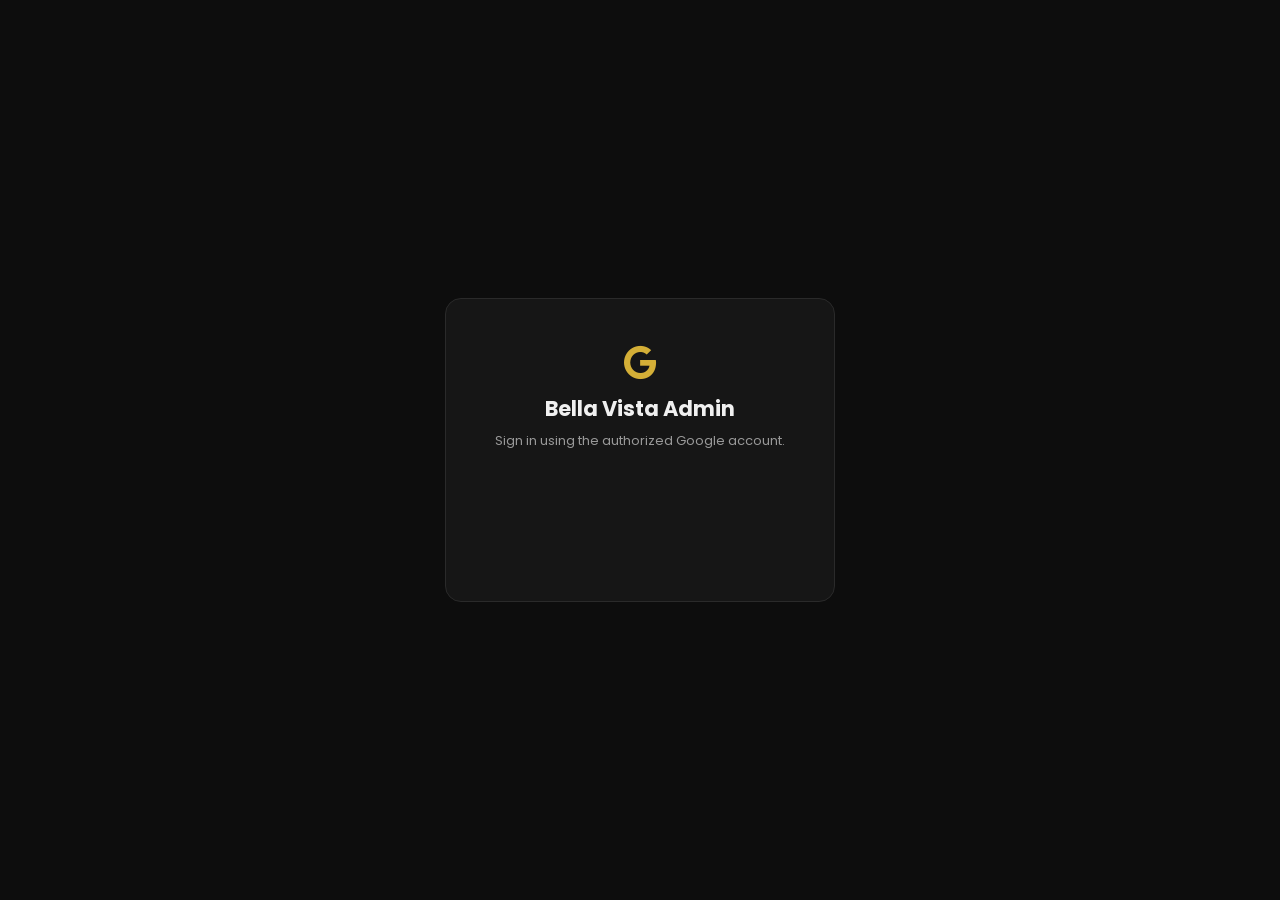
<file: admin.html>
<!DOCTYPE html>
<html lang="en">
<head>
    <meta charset="UTF-8">
    <meta name="viewport" content="width=device-width, initial-scale=1.0">
    <meta name="robots" content="noindex, nofollow">
    <title>Bella Vista | Admin Dashboard</title>

    <link rel="preconnect" href="https://fonts.googleapis.com">
    <link rel="preconnect" href="https://fonts.gstatic.com" crossorigin>
    <link href="https://fonts.googleapis.com/css2?family=Poppins:wght@300;400;500;600;700;800&display=swap" rel="stylesheet">
    <link rel="stylesheet" href="https://cdnjs.cloudflare.com/ajax/libs/font-awesome/6.7.2/css/all.min.css">
    <script src="https://accounts.google.com/gsi/client" async defer></script>

    <style>
        :root {
            --gold: #d4af37;
            --gold-light: #e8c968;
            --bg: #0d0d0d;
            --panel: #161616;
            --panel-2: #1e1e1e;
            --border: #2a2a2a;
            --text: #f0f0f0;
            --text-dim: #999;
            --danger: #e57373;
            --success: #66bb6a;
        }

        * {
            margin: 0;
            padding: 0;
            box-sizing: border-box;
        }

        body {
            min-height: 100vh;
            background: var(--bg);
            color: var(--text);
            font-family: "Poppins", sans-serif;
        }

        button,
        input,
        textarea,
        select {
            font: inherit;
        }

        button {
            cursor: pointer;
        }

        #loginScreen {
            min-height: 100vh;
            padding: 20px;
            display: flex;
            align-items: center;
            justify-content: center;
        }

        .login-card {
            width: 100%;
            max-width: 390px;
            padding: 46px 38px;
            border: 1px solid var(--border);
            border-radius: 16px;
            background: var(--panel);
            text-align: center;
        }

        .login-card > i {
            margin-bottom: 14px;
            color: var(--gold);
            font-size: 34px;
        }

        .login-card h1 {
            margin-bottom: 7px;
            font-size: 21px;
        }

        .login-card p {
            margin-bottom: 25px;
            color: var(--text-dim);
            font-size: 13px;
        }

        #googleSignInButton {
            min-height: 44px;
            display: flex;
            justify-content: center;
        }

        #loginStatus {
            min-height: 21px;
            margin-top: 14px;
            color: var(--text-dim);
            font-size: 13px;
        }

        #loginStatus.error {
            color: var(--danger);
        }

        #loginStatus.success {
            color: var(--success);
        }

        #dashboard {
            display: none;
        }

        .topbar {
            padding: 19px 30px;
            display: flex;
            align-items: center;
            justify-content: space-between;
            flex-wrap: wrap;
            gap: 15px;
            border-bottom: 1px solid var(--border);
            background: var(--panel);
        }

        .brand {
            display: flex;
            align-items: center;
            gap: 10px;
            color: var(--gold);
            font-size: 19px;
            font-weight: 700;
        }

        .brand span {
            margin-left: 3px;
            color: var(--text);
            font-size: 13px;
            font-weight: 400;
        }

        .logout-btn {
            padding: 9px 15px;
            border: 1px solid var(--border);
            border-radius: 8px;
            background: transparent;
            color: var(--text-dim);
        }

        .logout-btn:hover {
            border-color: var(--gold);
            color: var(--gold);
        }

        .content {
            max-width: 1200px;
            margin: 0 auto;
            padding: 28px 30px 60px;
        }

        .tabs {
            margin-bottom: 24px;
            display: flex;
            gap: 25px;
            border-bottom: 1px solid var(--border);
        }

        .tab-btn {
            padding: 12px 3px;
            border: 0;
            border-bottom: 2px solid transparent;
            background: transparent;
            color: var(--text-dim);
        }

        .tab-btn.active {
            border-bottom-color: var(--gold);
            color: var(--gold);
        }

        .view {
            display: none;
        }

        .view.active {
            display: block;
        }

        .stats-row {
            margin-bottom: 26px;
            display: grid;
            grid-template-columns: repeat(auto-fit, minmax(170px, 1fr));
            gap: 15px;
        }

        .stat-card {
            padding: 20px;
            border: 1px solid var(--border);
            border-radius: 12px;
            background: var(--panel);
        }

        .stat-card .num {
            color: var(--gold);
            font-size: 28px;
            font-weight: 700;
        }

        .stat-card .lbl {
            margin-top: 3px;
            color: var(--text-dim);
            font-size: 13px;
        }

        .toolbar {
            margin-bottom: 17px;
            display: flex;
            gap: 11px;
            flex-wrap: wrap;
        }

        .toolbar input {
            flex: 1;
            min-width: 220px;
            padding: 11px 14px;
            border: 1px solid var(--border);
            border-radius: 8px;
            outline: none;
            background: var(--panel);
            color: var(--text);
        }

        .toolbar input:focus {
            border-color: var(--gold);
        }

        .toolbar button,
        .add-btn {
            padding: 11px 17px;
            border: 1px solid var(--border);
            border-radius: 8px;
            background: var(--panel);
            color: var(--text);
        }

        .toolbar button:hover {
            border-color: var(--gold);
            color: var(--gold);
        }

        .add-btn {
            border: 0;
            background: var(--gold);
            color: #111;
            font-weight: 600;
        }

        .add-btn:hover {
            background: var(--gold-light);
        }

        .table-wrap {
            overflow: hidden;
            overflow-x: auto;
            border: 1px solid var(--border);
            border-radius: 12px;
            background: var(--panel);
        }

        table {
            width: 100%;
            min-width: 720px;
            border-collapse: collapse;
        }

        th,
        td {
            padding: 14px 17px;
            border-bottom: 1px solid var(--border);
            text-align: left;
        }

        th {
            background: var(--panel-2);
            color: var(--text-dim);
            font-size: 12px;
            text-transform: uppercase;
            letter-spacing: 0.4px;
        }

        td {
            font-size: 14px;
        }

        tr:last-child td {
            border-bottom: 0;
        }

        .row-today td {
            background: rgba(212, 175, 55, 0.08);
        }

        .name-cell {
            font-weight: 600;
        }

        .muted {
            color: var(--text-dim);
            font-size: 13px;
        }

        .empty-state {
            display: none;
            padding: 48px 20px;
            color: var(--text-dim);
            text-align: center;
        }

        .empty-state i {
            margin-bottom: 10px;
            color: #444;
            font-size: 35px;
        }

        .item-cell {
            display: flex;
            align-items: center;
            gap: 12px;
        }

        .item-img {
            width: 46px;
            height: 46px;
            border-radius: 8px;
            background: var(--panel-2);
            object-fit: cover;
        }

        .badge-pill {
            display: inline-block;
            padding: 3px 9px;
            border-radius: 999px;
            background: var(--gold);
            color: #111;
            font-size: 11px;
            font-weight: 600;
        }

        .badge-pill.new {
            background: #4caf50;
            color: #fff;
        }

        .action-btns {
            display: flex;
            gap: 7px;
        }

        .icon-btn {
            width: 33px;
            height: 33px;
            display: inline-flex;
            align-items: center;
            justify-content: center;
            border: 1px solid var(--border);
            border-radius: 8px;
            background: var(--panel-2);
            color: var(--text-dim);
        }

        .icon-btn:hover {
            border-color: var(--gold);
            color: var(--gold);
        }

        .icon-btn.danger:hover {
            border-color: var(--danger);
            color: var(--danger);
        }

        .modal-overlay {
            position: fixed;
            inset: 0;
            z-index: 100;
            padding: 20px;
            display: none;
            align-items: center;
            justify-content: center;
            background: rgba(0, 0, 0, 0.72);
        }

        .modal-overlay.active {
            display: flex;
        }

        .modal-box {
            width: 100%;
            max-width: 450px;
            max-height: 92vh;
            overflow-y: auto;
            padding: 28px;
            border: 1px solid var(--border);
            border-radius: 14px;
            background: var(--panel);
        }

        .modal-title {
            margin-bottom: 20px;
            display: flex;
            align-items: center;
            justify-content: space-between;
        }

        .modal-close {
            border: 0;
            background: transparent;
            color: var(--text-dim);
            font-size: 20px;
        }

        .form-group {
            margin-bottom: 14px;
        }

        .form-group label {
            margin-bottom: 6px;
            display: block;
            color: var(--text-dim);
            font-size: 12px;
        }

        .form-group input,
        .form-group textarea,
        .form-group select {
            width: 100%;
            padding: 11px 13px;
            border: 1px solid var(--border);
            border-radius: 8px;
            outline: none;
            background: var(--panel-2);
            color: var(--text);
        }

        .form-group input:focus,
        .form-group textarea:focus,
        .form-group select:focus {
            border-color: var(--gold);
        }

        .preview-wrap {
            display: none;
            margin-top: 10px;
        }

        .preview-wrap img {
            max-width: 130px;
            max-height: 130px;
            border-radius: 8px;
            object-fit: cover;
        }

        .modal-message {
            min-height: 21px;
            margin-top: 5px;
            color: var(--danger);
            font-size: 13px;
        }

        .modal-actions {
            margin-top: 18px;
            display: flex;
            gap: 10px;
        }

        .modal-actions button {
            flex: 1;
            padding: 12px;
            border-radius: 8px;
            font-weight: 600;
        }

        .btn-cancel {
            border: 1px solid var(--border);
            background: var(--panel-2);
            color: var(--text-dim);
        }

        .btn-save {
            border: 0;
            background: var(--gold);
            color: #111;
        }

        button:disabled {
            cursor: not-allowed;
            opacity: 0.65;
        }

        @media (max-width: 650px) {
            .topbar,
            .content {
                padding-left: 15px;
                padding-right: 15px;
            }

            .brand span {
                display: none;
            }

            .tabs {
                gap: 15px;
            }
        }
    </style>
</head>
<body>
    <div id="loginScreen">
        <div class="login-card">
            <i class="fa-brands fa-google" aria-hidden="true"></i>
            <h1>Bella Vista Admin</h1>
            <p>Sign in using the authorized Google account.</p>
            <div id="googleSignInButton"></div>
            <div id="loginStatus" role="status" aria-live="polite"></div>
        </div>
    </div>

    <div id="dashboard">
        <div class="topbar">
            <div class="brand">
                <i class="fa-solid fa-utensils" aria-hidden="true"></i>
                Bella Vista <span>Admin Dashboard · <strong id="signedInEmail"></strong></span>
            </div>
            <button class="logout-btn" id="logoutBtn" type="button">
                <i class="fa-solid fa-arrow-right-from-bracket" aria-hidden="true"></i>
                Sign Out
            </button>
        </div>

        <div class="content">
            <div class="tabs">
                <button class="tab-btn active" id="tabReservationsBtn" type="button">
                    <i class="fa-solid fa-calendar-check" aria-hidden="true"></i>
                    Reservations
                </button>
                <button class="tab-btn" id="tabMenuBtn" type="button">
                    <i class="fa-solid fa-utensils" aria-hidden="true"></i>
                    Menu
                </button>
            </div>

            <section class="view active" id="reservationsView">
                <div class="stats-row">
                    <div class="stat-card"><div class="num" id="statTotal">–</div><div class="lbl">Total Reservations</div></div>
                    <div class="stat-card"><div class="num" id="statToday">–</div><div class="lbl">For Today</div></div>
                    <div class="stat-card"><div class="num" id="statUpcoming">–</div><div class="lbl">Upcoming</div></div>
                </div>

                <div class="toolbar">
                    <input type="search" id="searchInput" placeholder="Search by name, email or phone...">
                    <button type="button" id="refreshReservationsBtn">
                        <i class="fa-solid fa-rotate" aria-hidden="true"></i>
                        Refresh
                    </button>
                </div>

                <div class="table-wrap">
                    <table>
                        <thead>
                            <tr>
                                <th>Name</th>
                                <th>Contact</th>
                                <th>Reservation Date</th>
                                <th>Time</th>
                                <th>Submitted</th>
                            </tr>
                        </thead>
                        <tbody id="resTableBody"></tbody>
                    </table>
                    <div class="empty-state" id="emptyState">
                        <i class="fa-solid fa-calendar-xmark" aria-hidden="true"></i>
                        <div>No reservations found</div>
                    </div>
                </div>
            </section>

            <section class="view" id="menuView">
                <div class="toolbar">
                    <input type="search" id="menuSearchInput" placeholder="Search dishes...">
                    <button class="add-btn" id="addMenuBtn" type="button">
                        <i class="fa-solid fa-plus" aria-hidden="true"></i>
                        Add Item
                    </button>
                </div>

                <div class="table-wrap">
                    <table>
                        <thead>
                            <tr>
                                <th>Dish</th>
                                <th>Description</th>
                                <th>Price</th>
                                <th>Badge</th>
                                <th>Actions</th>
                            </tr>
                        </thead>
                        <tbody id="menuTableBody"></tbody>
                    </table>
                    <div class="empty-state" id="menuEmptyState">
                        <i class="fa-solid fa-utensils" aria-hidden="true"></i>
                        <div>No menu items found</div>
                    </div>
                </div>
            </section>
        </div>
    </div>

    <div class="modal-overlay" id="menuModal" role="dialog" aria-modal="true" aria-labelledby="menuModalTitle">
        <div class="modal-box">
            <div class="modal-title">
                <h3 id="menuModalTitle">Add Dish</h3>
                <button class="modal-close" id="closeModalBtn" type="button" aria-label="Close dialog">×</button>
            </div>

            <div class="form-group">
                <label for="menuName">Dish Name</label>
                <input type="text" id="menuName" maxlength="100" placeholder="e.g. Margherita Pizza">
            </div>

            <div class="form-group">
                <label for="menuDescription">Description</label>
                <textarea id="menuDescription" rows="3" maxlength="500" placeholder="Short description..."></textarea>
            </div>

            <div class="form-group">
                <label for="menuPrice">Price ($)</label>
                <input type="number" id="menuPrice" min="0" max="1000000" step="0.01" placeholder="18">
            </div>

            <div class="form-group">
                <label for="menuImageFile">Dish Image (maximum 5 MB)</label>
                <input type="file" id="menuImageFile" accept="image/jpeg,image/png,image/webp,image/gif">
                <div class="preview-wrap" id="menuImagePreviewWrap">
                    <img id="menuImagePreview" alt="Selected dish preview">
                </div>
                <input type="hidden" id="menuImage">
            </div>

            <div class="form-group">
                <label for="menuBadge">Badge</label>
                <select id="menuBadge">
                    <option value="">None</option>
                    <option value="Best Seller">Best Seller</option>
                    <option value="New">New</option>
                </select>
            </div>

            <div class="modal-message" id="menuModalMessage" role="status" aria-live="polite"></div>

            <div class="modal-actions">
                <button class="btn-cancel" id="cancelModalBtn" type="button">Cancel</button>
                <button class="btn-save" id="menuSaveBtn" type="button">Save</button>
            </div>
        </div>
    </div>

    <script>
        "use strict";

        const GOOGLE_CLIENT_ID =
            "397296338313-tsiqf54ec13q5e138l2vp59css8neqt7.apps.googleusercontent.com";
        const ALLOWED_ADMIN_EMAIL = "bellavistarestaurant11@gmail.com";
        const SHEET_URL =
            "https://script.google.com/macros/s/AKfycby68sowQzuMzwNjKhFVvJHwa4OW6s0pUP9hNzxZSwr-fFGPVObYHZEANL2WCiovEMXe/exec";
        const TOKEN_STORAGE_KEY = "bv_google_id_token";
        const REQUEST_TIMEOUT_MS = 25000;
        const MAX_IMAGE_BYTES = 5 * 1024 * 1024;
        const ALLOWED_IMAGE_TYPES = ["image/jpeg", "image/png", "image/webp", "image/gif"];
        const PLACEHOLDER_IMAGE =
            "data:image/svg+xml;charset=UTF-8," +
            encodeURIComponent(
                '<svg xmlns="http://www.w3.org/2000/svg" width="800" height="500" viewBox="0 0 800 500"><rect width="800" height="500" fill="#252525"/><text x="400" y="255" text-anchor="middle" font-family="Arial" font-size="32" fill="#999">Bella Vista</text></svg>'
            );

        let allReservations = [];
        let allMenuItems = [];
        let editingItemName = null;
        let googleButtonRendered = false;

        const loginScreen = document.getElementById("loginScreen");
        const dashboard = document.getElementById("dashboard");
        const loginStatus = document.getElementById("loginStatus");
        const reservationsView = document.getElementById("reservationsView");
        const menuView = document.getElementById("menuView");
        const tabReservationsBtn = document.getElementById("tabReservationsBtn");
        const tabMenuBtn = document.getElementById("tabMenuBtn");
        const menuModal = document.getElementById("menuModal");
        const signedInEmail = document.getElementById("signedInEmail");

        function decodeGoogleCredential(token) {
            try {
                const parts = String(token || "").split(".");
                if (parts.length !== 3) return null;

                const base64 = parts[1].replace(/-/g, "+").replace(/_/g, "/");
                const padded = base64.padEnd(Math.ceil(base64.length / 4) * 4, "=");
                return JSON.parse(decodeURIComponent(
                    Array.from(atob(padded))
                        .map((character) => "%" + character.charCodeAt(0).toString(16).padStart(2, "0"))
                        .join("")
                ));
            } catch (error) {
                console.error("Could not read Google credential:", error);
                return null;
            }
        }

        function setLoginStatus(message, type = "") {
            loginStatus.textContent = message;
            loginStatus.className = type;
        }

        async function fetchJson(url, options = {}) {
            const controller = new AbortController();
            const timeout = window.setTimeout(() => controller.abort(), REQUEST_TIMEOUT_MS);

            try {
                const response = await fetch(url, {
                    ...options,
                    signal: controller.signal,
                });
                const text = await response.text();
                let data;

                try {
                    data = JSON.parse(text);
                } catch (error) {
                    console.error("Non-JSON response:", text);
                    throw new Error("The server returned an invalid response.");
                }

                if (!response.ok) {
                    throw new Error(data.message || `Request failed (${response.status})`);
                }

                return data;
            } catch (error) {
                if (error.name === "AbortError") {
                    throw new Error("The request took too long. Please try again.");
                }

                throw error;
            } finally {
                window.clearTimeout(timeout);
            }
        }

        function getIdToken() {
            const token = sessionStorage.getItem(TOKEN_STORAGE_KEY);

            if (!token) {
                throw new Error("Please sign in again.");
            }

            return token;
        }

        async function adminPost(type, payload = {}, explicitToken = null) {
            const token = explicitToken || getIdToken();
            const data = await fetchJson(SHEET_URL, {
                method: "POST",
                headers: {
                    "Content-Type": "text/plain;charset=utf-8",
                },
                body: JSON.stringify({
                    ...payload,
                    type,
                    token,
                }),
            });

            if (data.result !== "success") {
                const message = String(data.message || data.error || "Request failed");

                if (/unauthorized|token|expired|sign in/i.test(message)) {
                    logout("Your session is invalid or expired. Sign in again.");
                }

                throw new Error(message);
            }

            return data;
        }

        function showLogin() {
            dashboard.style.display = "none";
            loginScreen.style.display = "flex";
        }

        function showDashboard() {
            loginScreen.style.display = "none";
            dashboard.style.display = "block";
        }

        async function verifyAndOpenDashboard(token) {
            const tokenPayload = decodeGoogleCredential(token);
            const tokenEmail = String(tokenPayload && tokenPayload.email || "").toLowerCase();

            if (tokenEmail !== ALLOWED_ADMIN_EMAIL.toLowerCase()) {
                sessionStorage.removeItem(TOKEN_STORAGE_KEY);
                showLogin();
                setLoginStatus("This Google account is not authorized.", "error");
                return;
            }

            setLoginStatus("Verifying account...");

            try {
                const verification = await adminPost("admin_verify", {}, token);
                const verifiedEmail = String(verification.email || "").toLowerCase();

                if (verifiedEmail !== ALLOWED_ADMIN_EMAIL.toLowerCase()) {
                    throw new Error("This Google account is not authorized.");
                }

                sessionStorage.setItem(TOKEN_STORAGE_KEY, token);
                signedInEmail.textContent = verifiedEmail;
                setLoginStatus("", "");
                showDashboard();
                await loadReservations();
            } catch (error) {
                sessionStorage.removeItem(TOKEN_STORAGE_KEY);
                signedInEmail.textContent = "";
                showLogin();
                setLoginStatus(error.message || "This Google account is not authorized.", "error");
            }
        }

        function handleGoogleCredential(response) {
            if (!response || !response.credential) {
                setLoginStatus("Google sign-in failed. Please try again.", "error");
                return;
            }

            verifyAndOpenDashboard(response.credential);
        }

        function initializeGoogleSignIn() {
            if (!window.google || !google.accounts || !google.accounts.id) {
                window.setTimeout(initializeGoogleSignIn, 100);
                return;
            }

            google.accounts.id.initialize({
                client_id: GOOGLE_CLIENT_ID,
                callback: handleGoogleCredential,
                auto_select: false,
                cancel_on_tap_outside: true,
            });

            if (!googleButtonRendered) {
                google.accounts.id.renderButton(
                    document.getElementById("googleSignInButton"),
                    {
                        theme: "outline",
                        size: "large",
                        width: 300,
                        text: "signin_with",
                        shape: "rectangular",
                    }
                );
                googleButtonRendered = true;
            }
        }

        function logout(message = "") {
            sessionStorage.removeItem(TOKEN_STORAGE_KEY);
            signedInEmail.textContent = "";

            if (window.google && google.accounts && google.accounts.id) {
                google.accounts.id.disableAutoSelect();
            }

            showLogin();
            setLoginStatus(message, message ? "error" : "");
        }

        function dateKey(value) {
            const stringValue = String(value || "");
            const directMatch = /^(\d{4})-(\d{2})-(\d{2})/.exec(stringValue);

            if (directMatch) {
                return `${directMatch[1]}-${directMatch[2]}-${directMatch[3]}`;
            }

            const date = new Date(value);
            if (Number.isNaN(date.getTime())) return "";

            const year = date.getFullYear();
            const month = String(date.getMonth() + 1).padStart(2, "0");
            const day = String(date.getDate()).padStart(2, "0");
            return `${year}-${month}-${day}`;
        }

        function todayKey() {
            const date = new Date();
            const year = date.getFullYear();
            const month = String(date.getMonth() + 1).padStart(2, "0");
            const day = String(date.getDate()).padStart(2, "0");
            return `${year}-${month}-${day}`;
        }

        function fmtDate(value) {
            const key = dateKey(value);
            if (!key) return String(value || "-");

            const parts = key.split("-");
            const date = new Date(Number(parts[0]), Number(parts[1]) - 1, Number(parts[2]));
            return date.toLocaleDateString("en-GB", {
                day: "2-digit",
                month: "short",
                year: "numeric",
            });
        }

        function fmtTime(value) {
            if (!value) return "-";

            const simple = /^(\d{1,2}):(\d{2})/.exec(String(value));
            let hours;
            let minutes;

            if (simple) {
                hours = Number(simple[1]);
                minutes = simple[2];
            } else {
                const date = new Date(value);
                if (Number.isNaN(date.getTime())) return String(value);
                hours = date.getHours();
                minutes = String(date.getMinutes()).padStart(2, "0");
            }

            const period = hours >= 12 ? "PM" : "AM";
            const displayHours = hours % 12 || 12;
            return `${displayHours}:${minutes} ${period}`;
        }

        function isToday(value) {
            return dateKey(value) === todayKey();
        }

        function isUpcoming(value) {
            const key = dateKey(value);
            return Boolean(key) && key >= todayKey();
        }

        function createCell(text, className = "") {
            const cell = document.createElement("td");
            cell.textContent = text;
            if (className) cell.className = className;
            return cell;
        }

        async function loadReservations() {
            const tbody = document.getElementById("resTableBody");
            tbody.replaceChildren();

            const loadingRow = document.createElement("tr");
            const loadingCell = createCell("Loading...", "muted");
            loadingCell.colSpan = 5;
            loadingCell.style.textAlign = "center";
            loadingCell.style.padding = "30px";
            loadingRow.appendChild(loadingCell);
            tbody.appendChild(loadingRow);

            try {
                const data = await adminPost("admin_reservations");
                const reservations = Array.isArray(data) ? data : data.items;

                allReservations = Array.isArray(reservations)
                    ? reservations.slice().reverse()
                    : [];

                updateStats();
                renderReservations();
            } catch (error) {
                console.error("Failed to load reservations:", error);
                tbody.replaceChildren();
                const row = document.createElement("tr");
                const cell = createCell(error.message || "Failed to load reservations.", "muted");
                cell.colSpan = 5;
                cell.style.textAlign = "center";
                cell.style.padding = "30px";
                row.appendChild(cell);
                tbody.appendChild(row);
            }
        }

        function updateStats() {
            document.getElementById("statTotal").textContent = String(allReservations.length);
            document.getElementById("statToday").textContent = String(
                allReservations.filter((item) => isToday(item["Reservation Date"])).length
            );
            document.getElementById("statUpcoming").textContent = String(
                allReservations.filter((item) => isUpcoming(item["Reservation Date"])).length
            );
        }

        function renderReservations() {
            const query = document.getElementById("searchInput").value.trim().toLowerCase();
            const tbody = document.getElementById("resTableBody");
            const emptyState = document.getElementById("emptyState");

            const filtered = allReservations.filter((reservation) => {
                const content = [reservation.Name, reservation.Email, reservation.Phone]
                    .map((value) => String(value || ""))
                    .join(" ")
                    .toLowerCase();
                return content.includes(query);
            });

            tbody.replaceChildren();
            emptyState.style.display = filtered.length ? "none" : "block";

            filtered.forEach((reservation) => {
                const row = document.createElement("tr");
                if (isToday(reservation["Reservation Date"])) {
                    row.classList.add("row-today");
                }

                row.appendChild(createCell(String(reservation.Name || "-"), "name-cell"));

                const contactCell = document.createElement("td");
                const email = document.createElement("div");
                email.textContent = String(reservation.Email || "-");
                const phone = document.createElement("div");
                phone.className = "muted";
                phone.textContent = String(reservation.Phone || "-");
                contactCell.append(email, phone);
                row.appendChild(contactCell);

                row.appendChild(createCell(fmtDate(reservation["Reservation Date"])));
                row.appendChild(createCell(fmtTime(reservation["Reservation Time"])));
                row.appendChild(createCell(fmtDate(reservation["Date Submitted"]), "muted"));
                tbody.appendChild(row);
            });
        }

        function resolveImageSrc(image) {
            const value = String(image || "").trim();

            if (!value) return PLACEHOLDER_IMAGE;
            if (/^https:\/\//i.test(value)) return value;
            if (/^[a-zA-Z0-9._-]+$/.test(value)) {
                return `images/${encodeURIComponent(value)}`;
            }

            return PLACEHOLDER_IMAGE;
        }

        async function loadMenuItems() {
            const tbody = document.getElementById("menuTableBody");
            tbody.replaceChildren();

            const row = document.createElement("tr");
            const cell = createCell("Loading...", "muted");
            cell.colSpan = 5;
            cell.style.textAlign = "center";
            cell.style.padding = "30px";
            row.appendChild(cell);
            tbody.appendChild(row);

            try {
                const data = await fetchJson(`${SHEET_URL}?t=${Date.now()}`, {
                    cache: "no-store",
                });

                allMenuItems = Array.isArray(data) ? data : [];
                renderMenuTable();
            } catch (error) {
                console.error("Failed to load menu:", error);
                tbody.replaceChildren();
                const errorRow = document.createElement("tr");
                const errorCell = createCell(error.message || "Failed to load menu.", "muted");
                errorCell.colSpan = 5;
                errorCell.style.textAlign = "center";
                errorCell.style.padding = "30px";
                errorRow.appendChild(errorCell);
                tbody.appendChild(errorRow);
            }
        }

        function renderMenuTable() {
            const query = document.getElementById("menuSearchInput").value.trim().toLowerCase();
            const tbody = document.getElementById("menuTableBody");
            const emptyState = document.getElementById("menuEmptyState");

            const filtered = allMenuItems.filter((item) =>
                String(item.name || "").toLowerCase().includes(query)
            );

            tbody.replaceChildren();
            emptyState.style.display = filtered.length ? "none" : "block";

            filtered.forEach((item) => {
                const realIndex = allMenuItems.indexOf(item);
                const row = document.createElement("tr");

                const dishCell = document.createElement("td");
                const itemCell = document.createElement("div");
                itemCell.className = "item-cell";
                const image = document.createElement("img");
                image.className = "item-img";
                image.src = resolveImageSrc(item.image);
                image.alt = String(item.name || "Dish");
                image.addEventListener(
                    "error",
                    () => {
                        image.src = PLACEHOLDER_IMAGE;
                    },
                    { once: true }
                );
                const name = document.createElement("span");
                name.className = "name-cell";
                name.textContent = String(item.name || "-");
                itemCell.append(image, name);
                dishCell.appendChild(itemCell);
                row.appendChild(dishCell);

                row.appendChild(createCell(String(item.description || "-"), "muted"));
                row.appendChild(createCell(`$${String(item.price ?? "-")}`));

                const badgeCell = document.createElement("td");
                if (item.badge) {
                    const badge = document.createElement("span");
                    badge.className = `badge-pill${String(item.badge).toLowerCase() === "new" ? " new" : ""}`;
                    badge.textContent = String(item.badge);
                    badgeCell.appendChild(badge);
                } else {
                    badgeCell.textContent = "-";
                    badgeCell.className = "muted";
                }
                row.appendChild(badgeCell);

                const actionCell = document.createElement("td");
                const actions = document.createElement("div");
                actions.className = "action-btns";

                const editButton = document.createElement("button");
                editButton.type = "button";
                editButton.className = "icon-btn";
                editButton.title = "Edit";
                editButton.innerHTML = '<i class="fa-solid fa-pen" aria-hidden="true"></i>';
                editButton.addEventListener("click", () => openMenuModal(allMenuItems[realIndex]));

                const deleteButton = document.createElement("button");
                deleteButton.type = "button";
                deleteButton.className = "icon-btn danger";
                deleteButton.title = "Delete";
                deleteButton.innerHTML = '<i class="fa-solid fa-trash" aria-hidden="true"></i>';
                deleteButton.addEventListener("click", () => deleteMenuItem(allMenuItems[realIndex]));

                actions.append(editButton, deleteButton);
                actionCell.appendChild(actions);
                row.appendChild(actionCell);
                tbody.appendChild(row);
            });
        }

        function switchTab(tab) {
            const isReservations = tab === "reservations";
            tabReservationsBtn.classList.toggle("active", isReservations);
            tabMenuBtn.classList.toggle("active", !isReservations);
            reservationsView.classList.toggle("active", isReservations);
            menuView.classList.toggle("active", !isReservations);

            if (!isReservations && allMenuItems.length === 0) {
                loadMenuItems();
            }
        }

        function setModalMessage(message) {
            document.getElementById("menuModalMessage").textContent = message;
        }

        function openMenuModal(item = null) {
            editingItemName = item ? String(item.name || "") : null;
            document.getElementById("menuModalTitle").textContent = item ? "Edit Dish" : "Add Dish";
            document.getElementById("menuName").value = item ? String(item.name || "") : "";
            document.getElementById("menuDescription").value = item ? String(item.description || "") : "";
            document.getElementById("menuPrice").value = item ? String(item.price ?? "") : "";
            document.getElementById("menuImage").value = item ? String(item.image || "") : "";
            document.getElementById("menuBadge").value = item ? String(item.badge || "") : "";
            document.getElementById("menuImageFile").value = "";
            setModalMessage("");

            const previewWrap = document.getElementById("menuImagePreviewWrap");
            const preview = document.getElementById("menuImagePreview");

            if (item && item.image) {
                preview.src = resolveImageSrc(item.image);
                previewWrap.style.display = "block";
            } else {
                preview.removeAttribute("src");
                previewWrap.style.display = "none";
            }

            menuModal.classList.add("active");
            document.getElementById("menuName").focus();
        }

        function closeMenuModal() {
            menuModal.classList.remove("active");
            setModalMessage("");
        }

        function fileToBase64(file) {
            return new Promise((resolve, reject) => {
                const reader = new FileReader();
                reader.onload = () => {
                    const result = String(reader.result || "");
                    resolve(result.includes(",") ? result.split(",")[1] : result);
                };
                reader.onerror = () => reject(new Error("Could not read the selected image."));
                reader.readAsDataURL(file);
            });
        }

        async function uploadSelectedImage() {
            const input = document.getElementById("menuImageFile");
            const file = input.files[0];

            if (!file) return null;

            if (!ALLOWED_IMAGE_TYPES.includes(file.type)) {
                throw new Error("Only JPG, PNG, WEBP and GIF images are allowed.");
            }

            if (file.size > MAX_IMAGE_BYTES) {
                throw new Error("Image must be 5 MB or smaller.");
            }

            const imageData = await fileToBase64(file);
            const result = await adminPost("menu_upload_image", {
                imageData,
                mimeType: file.type,
                filename: file.name,
            });

            return result.url;
        }

        async function saveMenuItem() {
            const name = document.getElementById("menuName").value.trim();
            const description = document.getElementById("menuDescription").value.trim();
            const price = document.getElementById("menuPrice").value.trim();
            const badge = document.getElementById("menuBadge").value;
            const saveButton = document.getElementById("menuSaveBtn");

            setModalMessage("");

            if (name.length < 2 || name.length > 100) {
                setModalMessage("Enter a valid dish name.");
                return;
            }

            if (!/^\d+(\.\d{1,2})?$/.test(price)) {
                setModalMessage("Enter a valid price with up to two decimal places.");
                return;
            }

            const originalText = saveButton.textContent;
            saveButton.disabled = true;
            saveButton.textContent = "Saving...";

            try {
                const uploadedUrl = await uploadSelectedImage();
                const image = uploadedUrl || document.getElementById("menuImage").value.trim();
                const type = editingItemName ? "menu_update" : "menu_add";

                await adminPost(type, {
                    originalName: editingItemName || "",
                    name,
                    description,
                    price,
                    image,
                    badge,
                });

                closeMenuModal();
                await loadMenuItems();
            } catch (error) {
                console.error("Failed to save menu item:", error);
                setModalMessage(error.message || "Could not save the menu item.");
            } finally {
                saveButton.disabled = false;
                saveButton.textContent = originalText;
            }
        }

        async function deleteMenuItem(item) {
            if (!item || !item.name) return;

            const confirmed = window.confirm(`Delete “${item.name}”?`);
            if (!confirmed) return;

            try {
                await adminPost("menu_delete", { name: String(item.name) });
                await loadMenuItems();
            } catch (error) {
                console.error("Failed to delete menu item:", error);
                window.alert(error.message || "Could not delete the item.");
            }
        }

        document.getElementById("logoutBtn").addEventListener("click", () => logout());
        document.getElementById("refreshReservationsBtn").addEventListener("click", loadReservations);
        document.getElementById("searchInput").addEventListener("input", renderReservations);
        document.getElementById("menuSearchInput").addEventListener("input", renderMenuTable);
        document.getElementById("tabReservationsBtn").addEventListener("click", () => switchTab("reservations"));
        document.getElementById("tabMenuBtn").addEventListener("click", () => switchTab("menu"));
        document.getElementById("addMenuBtn").addEventListener("click", () => openMenuModal());
        document.getElementById("closeModalBtn").addEventListener("click", closeMenuModal);
        document.getElementById("cancelModalBtn").addEventListener("click", closeMenuModal);
        document.getElementById("menuSaveBtn").addEventListener("click", saveMenuItem);

        document.getElementById("menuImageFile").addEventListener("change", function() {
            const file = this.files[0];
            const previewWrap = document.getElementById("menuImagePreviewWrap");
            const preview = document.getElementById("menuImagePreview");

            setModalMessage("");

            if (!file) {
                previewWrap.style.display = "none";
                return;
            }

            if (!ALLOWED_IMAGE_TYPES.includes(file.type)) {
                this.value = "";
                previewWrap.style.display = "none";
                setModalMessage("Only JPG, PNG, WEBP and GIF images are allowed.");
                return;
            }

            if (file.size > MAX_IMAGE_BYTES) {
                this.value = "";
                previewWrap.style.display = "none";
                setModalMessage("Image must be 5 MB or smaller.");
                return;
            }

            preview.src = URL.createObjectURL(file);
            previewWrap.style.display = "block";
        });

        menuModal.addEventListener("click", (event) => {
            if (event.target === menuModal) {
                closeMenuModal();
            }
        });

        document.addEventListener("keydown", (event) => {
            if (event.key === "Escape" && menuModal.classList.contains("active")) {
                closeMenuModal();
            }
        });

        window.addEventListener("load", () => {
            // Always require a fresh Google sign-in when the admin page is opened.
            // This prevents a token from a previous account being reused by mistake.
            sessionStorage.removeItem(TOKEN_STORAGE_KEY);
            signedInEmail.textContent = "";
            showLogin();
            initializeGoogleSignIn();
        });
    </script>
</body>
</html>
</file>
